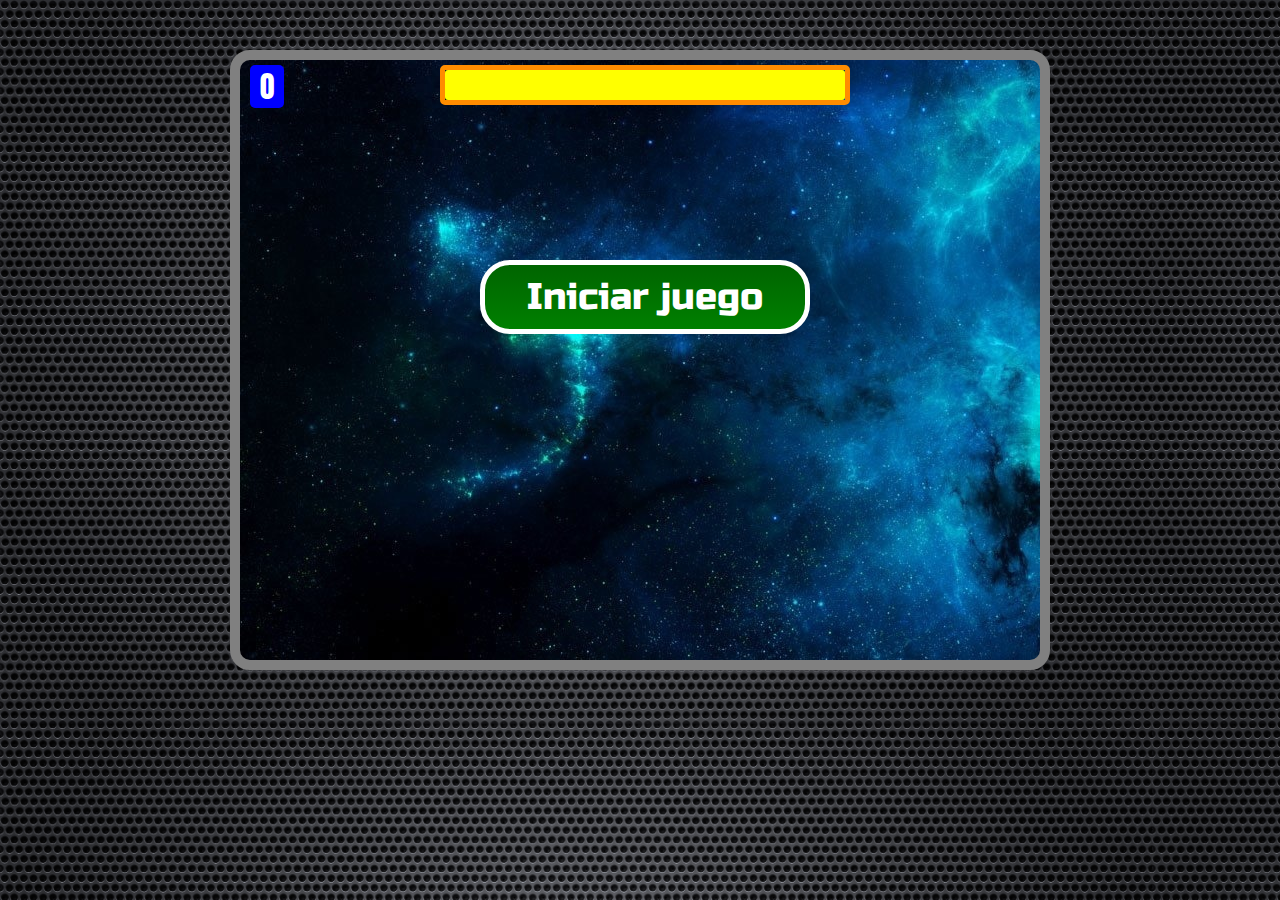
<file: index.html>
<!DOCTYPE html>
<html lang="en">
<head>
	<meta charset="UTF-8">
	<title>Juego de naves en jQuery</title>
	<script src="https://ajax.googleapis.com/ajax/libs/jquery/3.3.1/jquery.min.js"></script>
	<link href="https://fonts.googleapis.com/css?family=Anton" rel="stylesheet">
	<link href="https://fonts.googleapis.com/css?family=Russo+One" rel="stylesheet">
	<link href="css/estilos.css" rel="stylesheet">
</head>
<body>
	<main>
		<div class="gameOver">GAME OVER</div>
		<div class="puntos">0</div>
		<div class="contenedorEnergia">
			<div class="energia"></div>
		</div>
		<img id="nave" src="img/nave.png" />
		<img id="malo" data-dispara="si" class="malo" src="img/malo1.png" />
		<div class="btniniciar">Iniciar juego</div>
	</main>
	<script src="js/codigo.js"></script>
</body>
</html>
</file>
<file: css/estilos.css>
body {
		     background: url("../img/fondoweb.jpg");
		     background-size: 90%;
	}


	main { 
				width: 800px;
				height: 600px; 
				margin: 50px auto; 
				position: relative; 
			    background: url("../img/fondo.jpg") 0% 50% repeat; 
				animation-name: mueve-fondo;
				animation-duration: 25s;
				animation-timing-function: linear;
				animation-iteration-count: infinite;
				animation-play-state: paused; 
				border: 10px solid gray;
				border-radius: 20px;
				
			}

		#nave {
				width: 100px;
				height: auto; 
				position: absolute; 
			    z-index: 1;}
	
		#rayo, .rayo_malo { 
				width: 2px;
				height: 10px;
				border-radius: 80%;
				display: inline-block;
				background-color: yellow; 
				position: absolute;
				z-index: 0;
				box-shadow: 0px 0px 5px 2px yellow;
			 }

		.rayo_malo { background-color: red;
		             box-shadow: 0px 0px 5px 2px red; }

		.malo {
				width: 100px;
				height: auto;
				position: absolute;
				top: 10px; 
				z-index: 1;
				left: 80px;
		}

		.puntos {
					position: absolute;
					top: 5px;
					left: 10px;
					color: white;
					font-size: 1.8em;
					font-family: 'Anton', sans-serif;
					padding: 0px 10px 0px 10px;
					border-radius: 5px;
					background-color: blue;
		}

		.contenedorEnergia {
					width: 400px;
					top: 5px;
					border-radius: 5px;
					position: absolute;
					border: 5px solid darkorange;
					z-index:2;
		}

		.energia {
					width: 100%;
					border-radius: 3px;
					height: 30px;
					background-color: yellow; 
		}

	
		.gameOver, .btniniciar {
					 margin: 200px 280px;
					 font-family: 'Russo One', sans-serif;
					 font-size: 2.3em;
					 position: relative;
					 display: inline-block;
					 color: white;
					 padding: 10px;
					 background: linear-gradient(red, darkred);
					 border-radius: 30px;
					 border: 5px solid white;

		}

		.btniniciar {
					 background: linear-gradient(darkgreen, green);
					 width: 300px; 
					 text-align: center;	
					 margin: 200px 240px;	
					 cursor: pointer;	
					
		}

		.btniniciar:hover {
					 background: linear-gradient(yellow,lightyellow);
					 color: #0099ff;
		}

		@-webkit-keyframes 	mueve-fondo {
   			    from { background-position: 0 100%; }
    			to { background-position: 0 0; }
   		}
</file>
